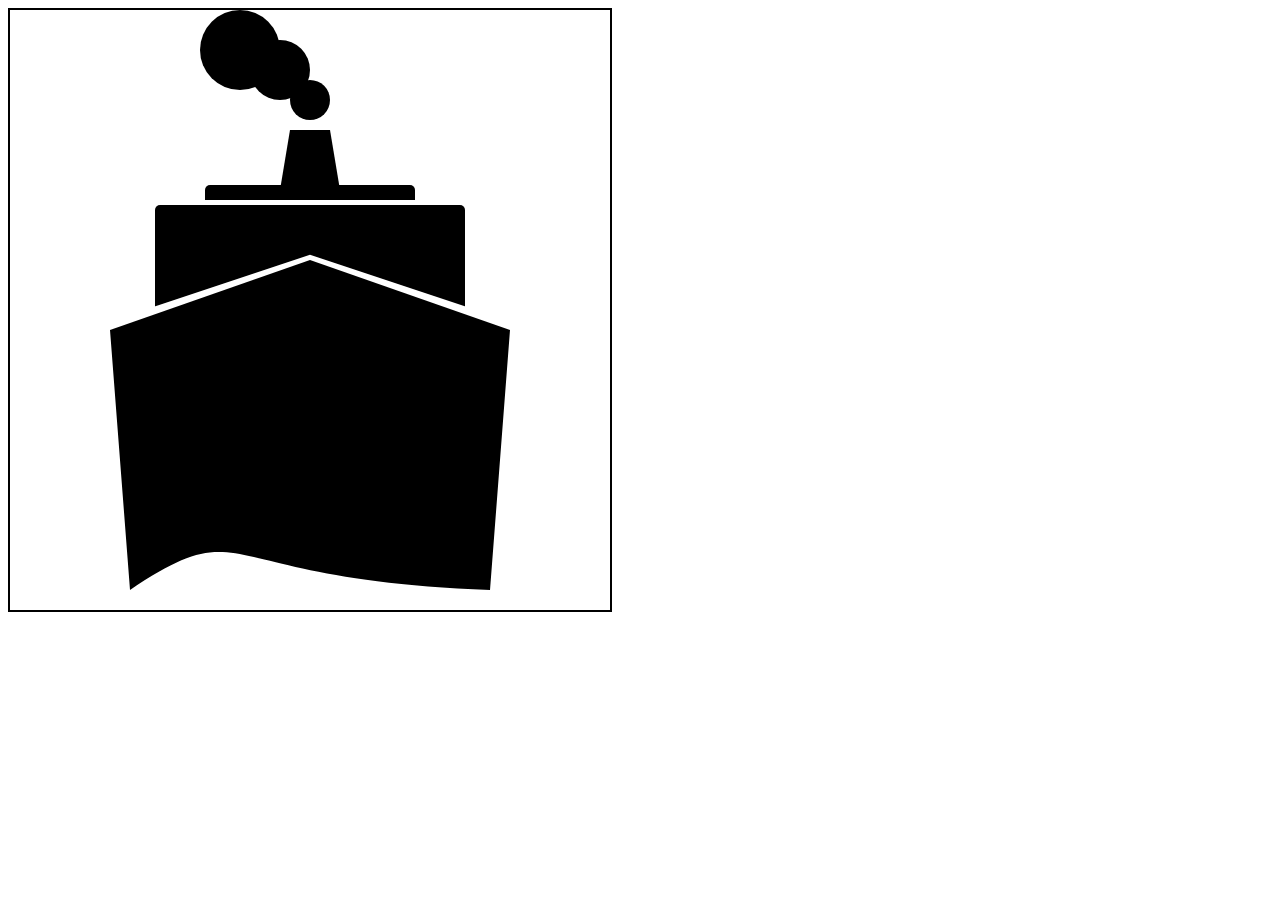
<file: Bateau/index.html>
<!DOCTYPE html>
<html lang="fr" dir="ltr">
  <head>
    <meta charset="utf-8">
    <title>Exercice Canvas drapeau</title>
    <link rel="stylesheet" href="./style.css">
  </head>
  <body>
    <canvas id="mon_canvas_01" width="600" height="600">
      Pas de canvas pour toi :(
    </canvas>

    <script src="./canvas.js"></script>

  </body>
</html>
</file>
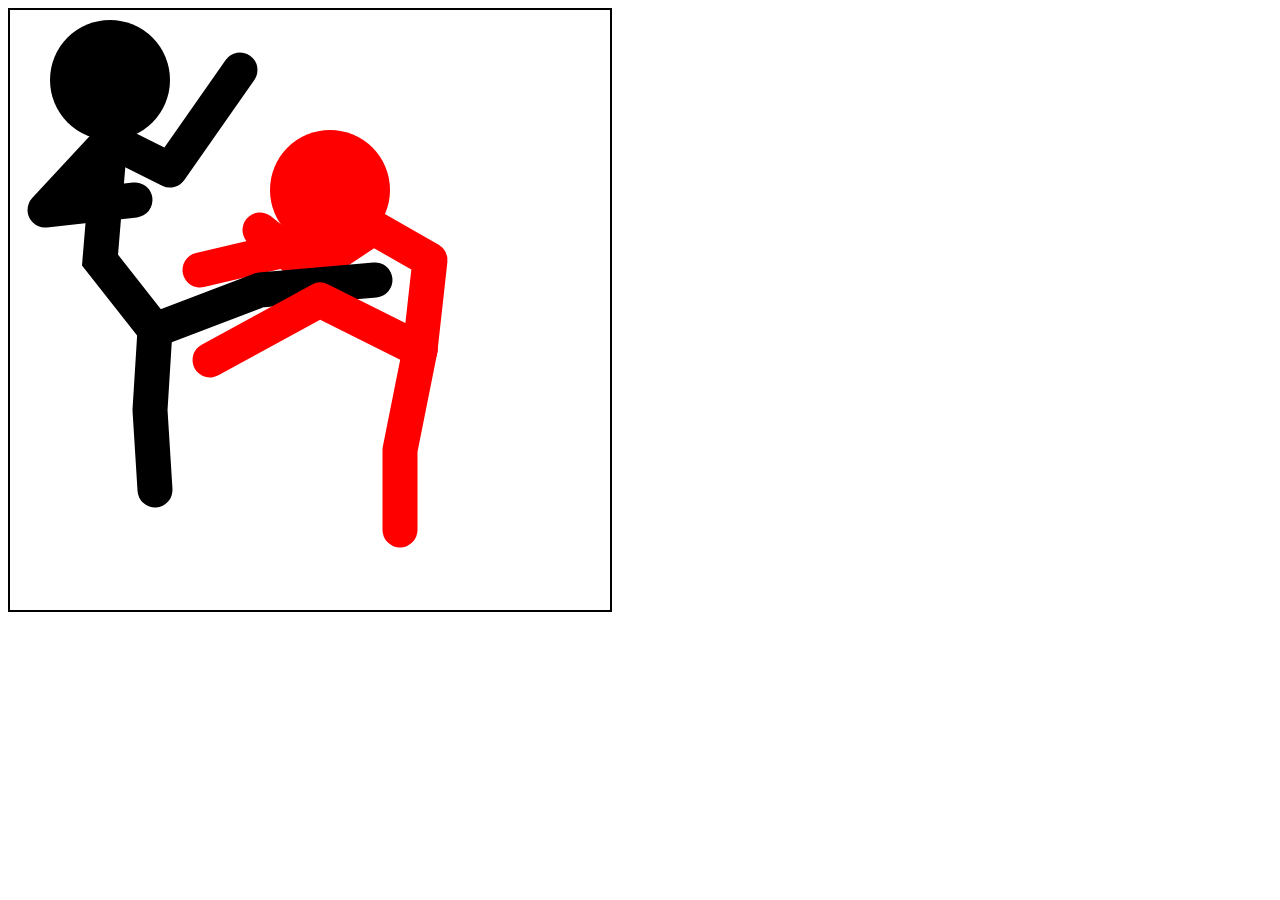
<file: Bonhomme/index.html>
<!DOCTYPE html>
<html lang="fr" dir="ltr">
  <head>
    <meta charset="utf-8">
    <title>Exercice Canvas bateau</title>
    <link rel="stylesheet" href="./style.css">
  </head>
  <body>
    <canvas id="mon_canvas_01" width="600" height="600">
      Pas de canvas pour toi :(
    </canvas>

    <script src="./canvas.js"></script>

  </body>
</html>
</file>
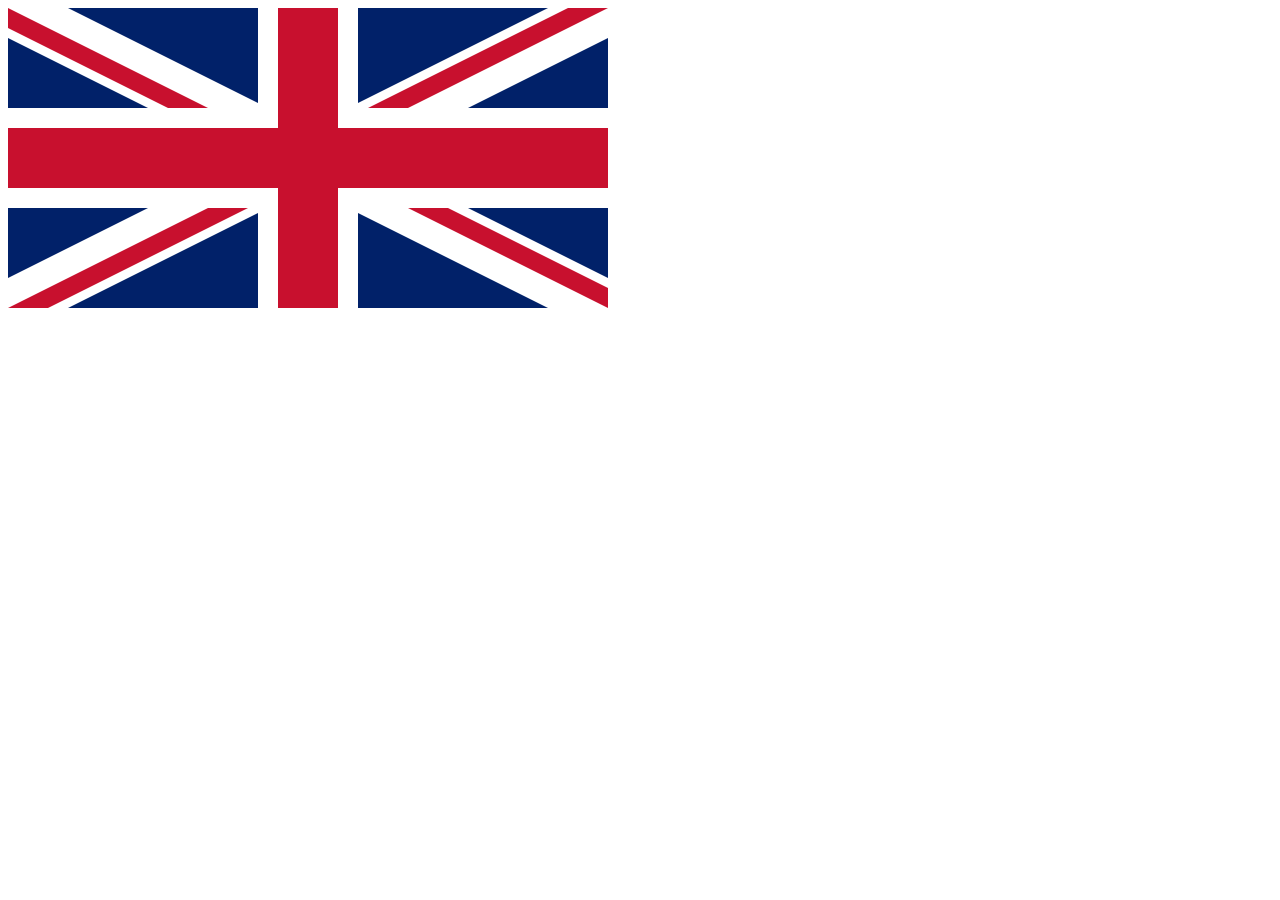
<file: Drapeau/index.html>
<!DOCTYPE html>
<html lang="fr" dir="ltr">
  <head>
    <meta charset="utf-8">
    <title>Exercice Canvas drapeau</title>
  </head>
  <body>
    <canvas id="mon_canvas_01" width="600" height="600">
      Pas de canvas pour toi :(
    </canvas>

    <script src="./canvas.js"></script>

  </body>
</html>
</file>
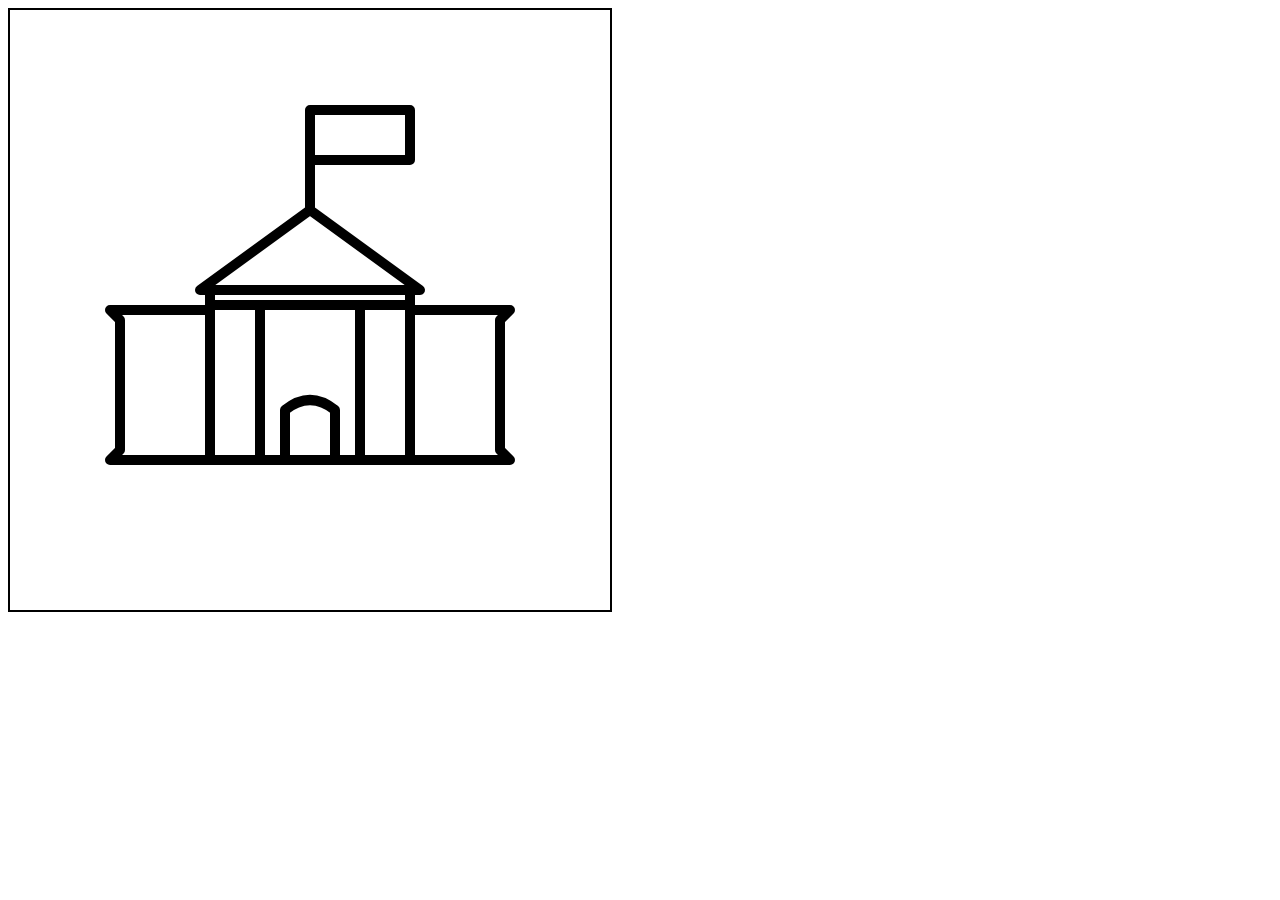
<file: Maison/index.html>
<!DOCTYPE html>
<html lang="fr" dir="ltr">
  <head>
    <meta charset="utf-8">
    <title>Exercice Canvas maison avec une seule utilisation de la commande moveTo</title>
    <link rel="stylesheet" href="./style.css">
  </head>
  <body>
    <canvas id="mon_canvas_01" width="600" height="600">
      Pas de canvas pour toi :(
    </canvas>

    <script src="./canvas.js"></script>

  </body>
</html>
</file>
<file: Bateau/style.css>
#mon_canvas_01{
  border: solid black 2px;
}
</file>
<file: Bonhomme/style.css>
#mon_canvas_01{
  border: solid black 2px;
}
</file>
<file: Maison/style.css>
#mon_canvas_01{
  border: solid black 2px;
}
</file>
